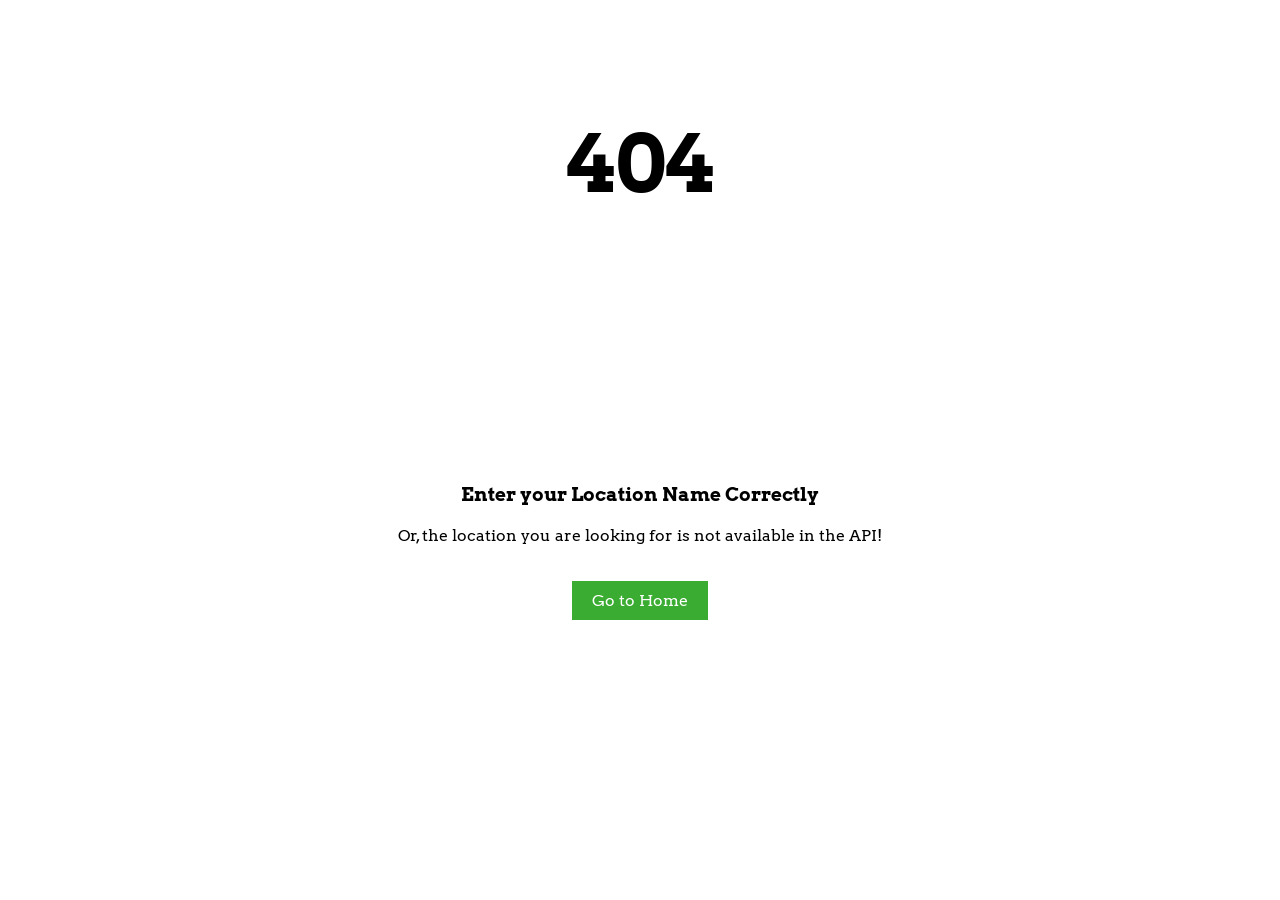
<file: templates/404_error.html>
<!DOCTYPE html>
<html lang="en">
<head>
<meta charset="utf-8">
<meta http-equiv="X-UA-Compatible" content="IE=edge">
<meta name="viewport" content="width=device-width, initial-scale=1">
<link type="text/css" rel="stylesheet" href="../static/css/error_css.css" />
	<link rel="preconnect" href="https://fonts.googleapis.com">
<link rel="preconnect" href="https://fonts.gstatic.com" crossorigin>
<link href="https://fonts.googleapis.com/css2?family=Arvo&display=swap" rel="stylesheet">

</head>

<title>404 ERROR</title>
<section class="page_404">
	<div class="container">
		<div class="row">
		<div class="col-sm-12 ">
		<div class="col-sm-10 col-sm-offset-1  text-center">
		<div class="four_zero_four_bg">
			<h1 class="text-center ">404</h1>


		</div>

		<div class="contant_box_404">
		<h3 class="h2">
		Enter your Location Name Correctly
		</h3>

		<p>Or, the location you are looking for is not available in the API!</p>

		<a href="{{ url_for('home') }}" class="link_404">Go to Home</a>
	</div>
		</div>
		</div>
		</div>
	</div>
</section>
</file>
<file: static/css/error_css.css>
.page_404 {
    padding: 40px 0;
    background: #fff;
    font-family: 'Arvo', serif;
}

.page_404 img {
    width: 100%;
}

.four_zero_four_bg {

    background-image: url(https://cdn.dribbble.com/users/285475/screenshots/2083086/dribbble_1.gif);
    height: 400px;
    background-position: center;
    background-repeat: repeat-y;

}


.four_zero_four_bg h1 {
    font-size: 80px;
    text-align: center;
}

.four_zero_four_bg h3 {
    font-size: 80px;
    text-align: center;
}

.link_404 {
    color: #fff !important;
    padding: 10px 20px;
    background: #39ac31;
    margin: 20px 0;
    display: inline-block;
    text-decoration: none;
}

.contant_box_404 {
    margin-top: -50px;
    text-align: center;
}
</file>
